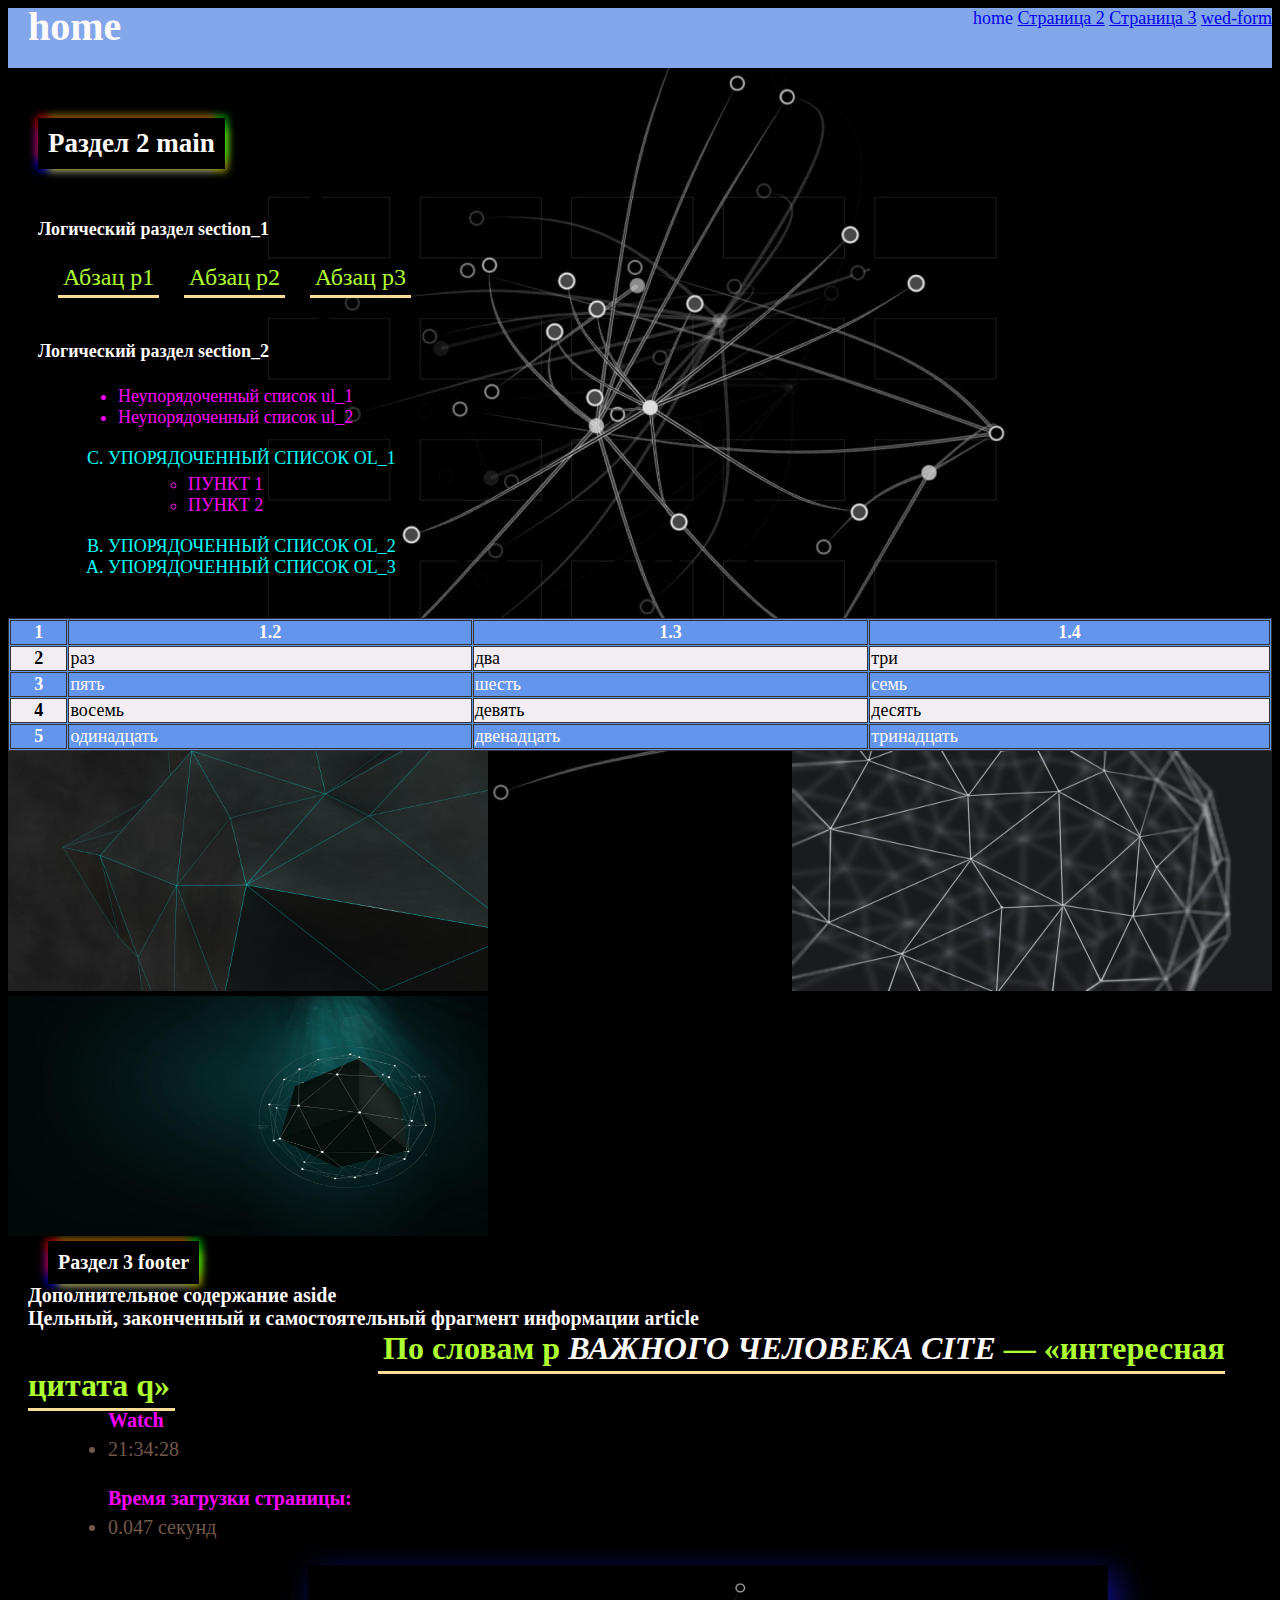
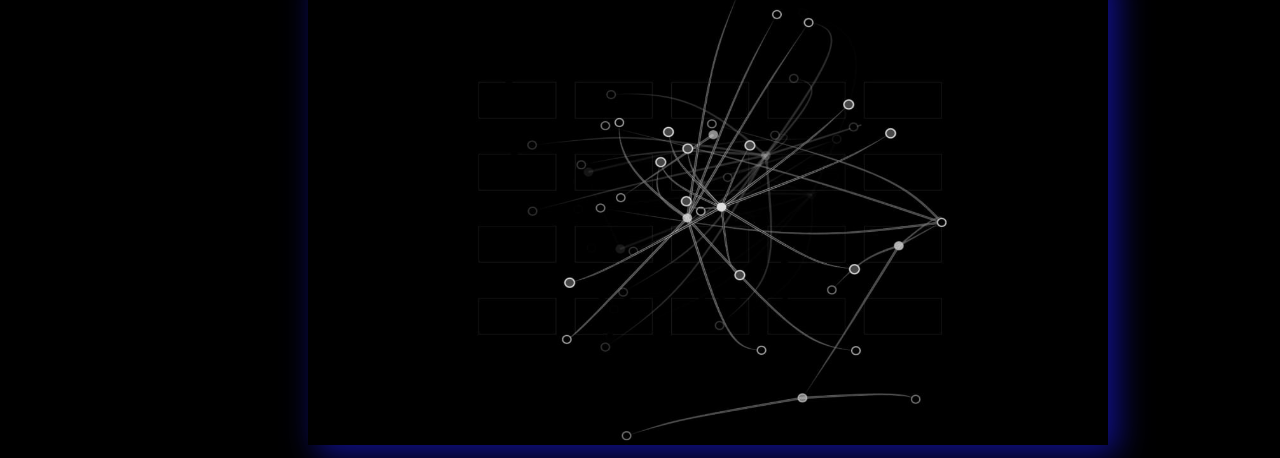
<file: index.html>
<!DOCTYPE html>
<html lang="ru">
<head>
    <meta charset="UTF-8">
    <title>PredictionOfTheDay</title>
    <meta name="description" content="краткое описание">
    <meta name="keywords" content="цитата, предсказание">
    <link href="style.css" rel="stylesheet">
    <script type="text/javascript" src="/scripts/script.js"></script>
    <script src="/scripts/script.js" defer></script>
</head>
<body>
<header>
    <h1 class="chapter_1">home</h1>
    <nav class="header-nav right">
        <a href="index.html" class="nav__home nav__active-page">home</a>
        <a href="page2.html" class="nav__page2">Страница 2</a>
        <a href="page3.html" class="nav__page3">Страница 3</a>
        <a href="pageForm.html" class="nav__form">wed-form</a>
    </nav>
</header>
<main>
    <h2 class="chapter_2">Раздел 2 main</h2>
    <section>
        <h4> Логический раздел section_1 </h4>
        <p>Абзац p1</p>
        <p>Абзац p2</p>
        <p>Абзац p3</p>
    </section>
    <section>
        <h4>Логический раздел section_2</h4>
        <ul>
            <li>Неупорядоченный список ul_1</li>
            <li>Неупорядоченный список ul_2</li>
        </ul>
        <ol start=3 reversed type=A>
            <li>Упорядоченный список ol_1</li>
            <ul>
                <li>пункт 1</li>
                <li>пункт 2</li>
            </ul>
            <li>Упорядоченный список ol_2</li>
            <li>Упорядоченный список ol_3</li>
        </ol>
    </section>
    <table width="100%" border="1" cellpadding="1" cellspacing="1" bordercolor="#333333" style="background-color: cornflowerblue">
        <tr>
            <th>1</th>
            <th>1.2</th>
            <th>1.3</th>
            <th>1.4</th>
        </tr>
        <tr bgcolor="#f1edf2" style="color: black">
            <th>2</th>
            <td>раз</td>
            <td>два</td>
            <td>три</td>
        </tr>
        <tr>
            <th>3</th>
            <td>пять</td>
            <td>шесть</td>
            <td>семь</td>
        </tr>
        <tr bgcolor="#f1edf2" style="color: black">
            <th>4</th>
            <td>восемь</td>
            <td>девять</td>
            <td>десять</td>
        </tr>
        <tr>
            <th>5</th>
            <td>одинадцать</td>
            <td>двенадцать</td>
            <td>тринадцать</td>
        </tr>
    </table>
    <div class="pict_t">
        <div> <img id="p_1" src="pict2.jpeg"></div>
        <div> <img id="p_2" src="pict4.jpg"></div>
        <div> <img id="p_3" src="pict6.jpg"></div>
    </div>
</main>

<footer>
    <div class="chapter_3_0">
        <div class="chapter_3_1">
            Раздел 3 footer
        </div>
        <aside>
            Дополнительное содержание aside
        </aside>
        <article>
            Цельный, законченный и самостоятельный фрагмент информации article
        </article>
        <p class="quote">По словам p <cite class="cite"> ВАЖНОГО ЧЕЛОВЕКА CITE </cite> — <q>интересная цитата q</q></p>
    </div>
    <ul> Watch
        <li id="watch">
            <script type="text/javascript"> watch();</script>
        </li>
    </ul>
    <ul> Время загрузки страницы:
        <li id="page_load_time">
            <script type="text/javascript"> watch();</script>
        </li>
    </ul>
   </footer>
<img class="pict_web" src="web.jpg">
</body>
</html>
</file>
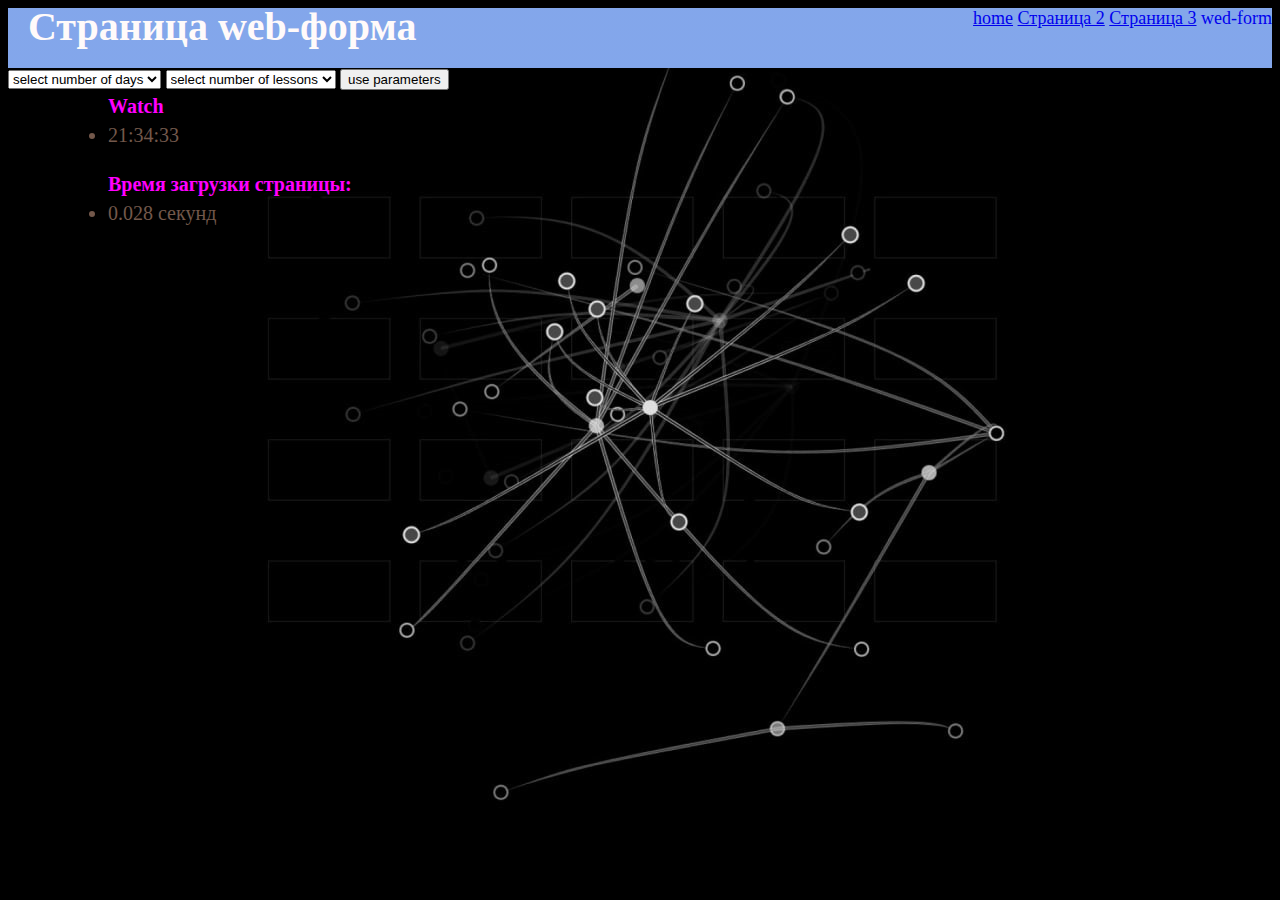
<file: pageForm.html>
<!DOCTYPE html>
<html lang="ru">
<head>
  <meta charset="UTF-8">
  <title>Web форма</title>
  <link href="style.css" rel="stylesheet">
  <meta name="description" content="краткое описание">
  <script type="text/javascript" src="/scripts/script.js"></script>
</head>
<body>
<header>
  <h1 class="chapter_1">Страница web-форма</h1>
  <nav class="header-nav right">
    <a href="index.html" class="nav__home">home</a>
    <a href="page2.html" class="nav__page2">Страница 2</a>
    <a href="page3.html" class="nav__page3">Страница 3</a>
    <a href="pageForm.html" class="nav__form nav__active-page">wed-form</a>
  </nav>
</header>
<main>
  <form name="schedule" id="scheduleTable" onsubmit="creating(); return false;">
    <select name="days" id="daysVariants">
      <option value="0" selected="selected">select number of days</option>
      <option value="5">5 days</option>
      <option value="6">6 days</option>
    </select>

    <select name="lessons" id="lessonsVariants">
      <option value="0" selected="selected">select number of lessons</option>
      <option value="1">1 lesson</option>
      <option value="2">2 lessons</option>
      <option value="3">3 lessons</option>
      <option value="4">4 lessons</option>
      <option value="5">5 lessons</option>
      <option value="6">6 lessons</option>
      <option value="7">7 lessons</option>
      <option value="8">8 lessons</option>
    </select>
    <input type="submit" id="use" value="use parameters">
  </form>
  <div id="elem"></div>
</main>
<footer>
  <ul> Watch
    <li id="watch">
      <script type="text/javascript"> watch();</script>
    </li>
  </ul>
  <ul> Время загрузки страницы:
    <li id="page_load_time">
      <script type="text/javascript"> watch();</script>
    </li>
  </ul>
</footer>
</body>
<script type="text/javascript" src="/scripts/formScript.js"></script>
</html>
</file>
<file: style.css>
body {
    background: #000 url(web.jpg);
    color: snow;
    background-attachment: fixed;
    background-repeat: repeat-x ;
    font-size: large;
    font-family: cursive;
}

header {
    height: 60px;
    display: flex;
    flex-direction: row;
    justify-content: space-between;
    flex-wrap: nowrap;

    background: linear-gradient(0deg, rgba(255, 236, 226, 0.2), rgba(255, 236, 226, 0.2)), #6495EDFF;
}

p {
    color: greenyellow;
    font-size: 24px;
    padding: 5px;
    margin-left: 20px;
    display: inline;
    border-bottom: 3px solid #f9dd94;
}
ul {
    color: fuchsia;
    margin-left: 40px;
    margin-top: 5px;
    margin-bottom: 20px;
}
ol {
    color: aqua;
    margin-left: 30px;
    margin-top: 10px;
    margin-bottom: 20px;
    text-transform: uppercase;
}
section {
    margin-left: 30px;
    margin-top: 50px;
    margin-bottom: 40px;
}
footer {
    font-family: Gabriola;
    font-size: 20px;
    margin-left: 20px;
    font-weight: bold;
}
pre {
    margin-left: 1100px;
}

.pict_web{
    width: 50rem;
    height: 30rem;
    background: linear-gradient(45deg, deeppink 50%, transparent 50%);
    filter: drop-shadow(0.6rem 0.6rem 1rem rgba(20, 20, 180, 0.8));
    margin-left: 300px;
}

#p_1{
    width: 30rem;
    height: 15rem;
}
#p_2{
    width: 30rem;
    height: 15rem;
}
#p_3{
    width: 30rem;
    height: 15rem;
}
.pict_t{
    display: flex;
    flex-wrap: wrap;
    justify-content: space-between;
}

.chapter_1 {
    font-family: "Segoe Print";
    font-size: 40px;
    width: fit-content;
    padding: 10px;
    margin-left: 10px;
    margin-top: -15px;
}
.chapter_2 {
    font-family: "Segoe Print";
    width: fit-content;
    padding: 10px;
    margin-top: 50px;
    margin-left: 30px;
    box-shadow:
            -6px -6px 8px -4px rgba(255,0,0,0.75),
            6px -6px 8px -4px rgba(0,255,0,0.75),
            6px 6px 8px -4px rgba(255,255,0,0.75),
            -6px 6px 8px -4px rgba(0,0,255,0.75);;
}
.chapter_3_1 {
    font-family: "Segoe Print";
    width: fit-content;
    padding: 10px;
    margin-left: 20px;
    box-shadow:
            -6px -6px 8px -4px rgba(255,0,0,0.75),
            6px -6px 8px -4px rgba(0,255,0,0.75),
            6px 6px 8px -4px rgba(255,255,0,0.75),
            -6px 6px 8px -4px rgba(0,0,255,0.75);;
}
.quote {
    margin-left: 350px;
    font-size: xx-large;
}
.cite {
    color: snow;
}

.nav__active-page {
    text-decoration: none;
}
.nav__home:hover,
.nav__page2:hover,
.nav__page3:hover,
.nav__form:hover {
    font-weight: bold;
}
#watch {
    color: #73584B;
    font-family: 'Abhaya Libre', serif;
    font-weight: 400;
    font-size: 20px;
    line-height: 35px;
}
#page_load_time {
    color: #73584B;
    font-family: 'Abhaya Libre', serif;
    font-weight: 400;
    font-size: 20px;
    line-height: 35px;
}


@media screen and (max-width: 1200px) {
    .pict_web {
        display: none;
    }
    .chapter_3_0 {
        display: none;
    }
}

@media screen and (max-width: 500px) {
    .pict_t {
        display: flex;
    }
}
</file>
